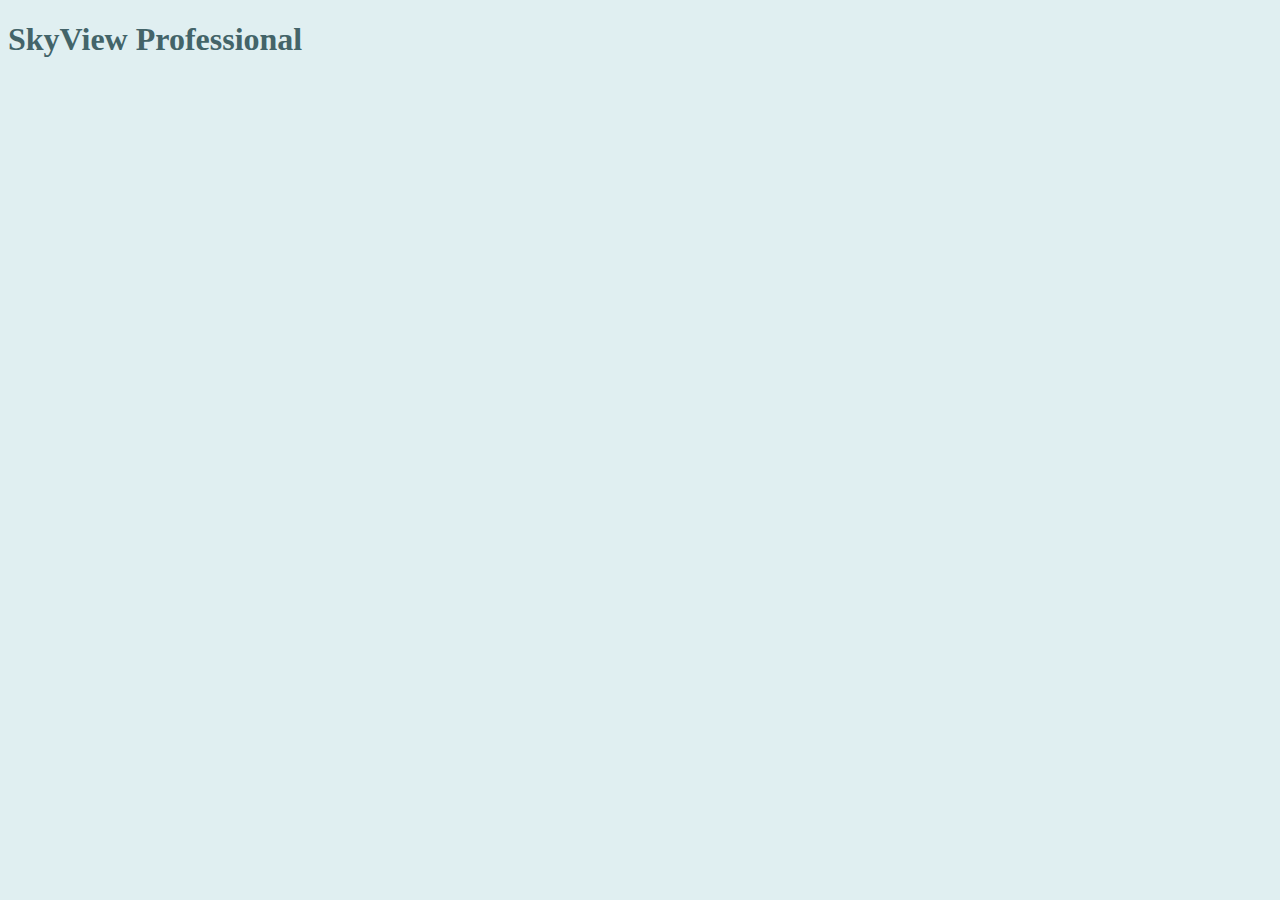
<file: SkyView Web/SkyViewWeb.html>
<!DOCTYPE html>
<html>
<head>
	<title>SkyViewProfessional</title>
</head>
<style>
h1 {
  color: #436469;
  font-family: Rockwell;
}
</style>
<body style="background-color:#E0EFF1;">
<h1>SkyView Professional</h1>
</body>
</html>
</file>
